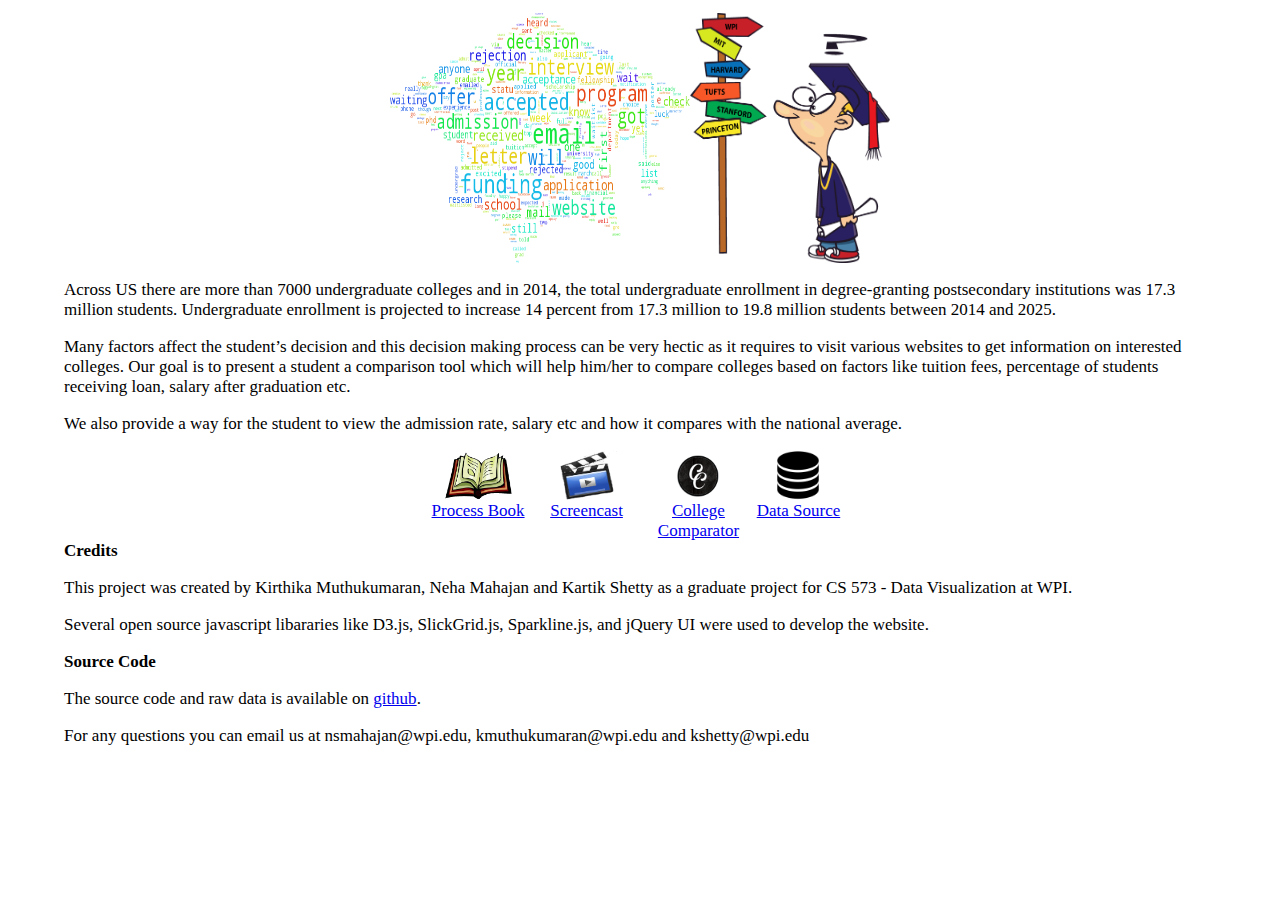
<file: index.html>
<!DOCTYPE html>
<meta charset="utf-8">

<link rel="stylesheet" type="text/css" href="css/introductionPage.css"/>

<body>
	<div class= "introMainContainer">
		<div class="wordcloud"></div>
		<div class="confusedStudent"></div>
	</div>
	<div>
		<div class ="descriptionContainer">
			<div class="descriptionText" >
				<p>Across US there are more than 7000 undergraduate colleges and in 2014, the total undergraduate enrollment in degree-granting postsecondary institutions was 17.3 million students. Undergraduate enrollment is projected to increase 14 percent from 17.3 million to 19.8 million students between 2014 and 2025.</p>
				<p>Many factors affect the student’s decision and this decision making process can be very hectic as it requires to visit various websites to get information on interested colleges. Our goal is to present a student a comparison tool which will help him/her to compare colleges based on factors like tuition fees, percentage of students receiving loan, salary after graduation etc.</p>
				<p>We also provide a way for the student to view the admission rate, salary etc and how it compares with the national average.</p>
			</div>
		</div>
	</div>
	<div class="links">
		<div style="text-align: -webkit-center;">
			<div class="processBookImage"></div>
			<a href="processBook.html">Process Book</a>
		</div>
		<div style="text-align: -webkit-center;margin-left: 2%;margin-right: 2%;">
			<div class="screenCastImage"></div>
			<a href="https://youtu.be/ZAzQfSio-8w">Screencast</a>
		</div>
		<div style="text-align: -webkit-center;">
			<div class="ccImage"></div>
			<a style="width: 100px;display: block;" href="indexviz.html">College Comparator</a>
		</div>
		<div style="text-align: -webkit-center;">
			<div class="databaseImage"></div>
			<a style="width: 100px;display: block;" href="https://collegescorecard.ed.gov/data/">Data Source</a>
		</div>
	</div>
	<div style="margin-left: 5%;font-family: initial;font-size: 17px;">
		<div><b>Credits</b></div>
		<p>This project was created by Kirthika Muthukumaran, Neha Mahajan and Kartik Shetty as a graduate project for CS 573 - Data Visualization at WPI.</p> 
		<p>Several open source javascript libararies like D3.js, SlickGrid.js, Sparkline.js, and jQuery UI were used to develop the website.	
	</div>
	<div style="margin-left: 5%;margin-bottom:5%;font-family: initial;font-size: 17px;">
		<div><b>Source Code</b></div>
		<p> The source code and raw data is available on <a href="https://github.com/nsmahajan/cs573FinalProject" target="_blank">github</a>.</p>
		<p> For any questions you can email us at nsmahajan@wpi.edu, kmuthukumaran@wpi.edu and kshetty@wpi.edu</p>
	</div>
</body>
</file>
<file: css/introductionPage.css>
html, body {
    height: 100%;
	margin: 0;
	padding: 0;
}

.introMainContainer{
    width: 100%;
    display: flex;
    justify-content: center;
    padding-top: 1%;
}

.wordcloud{
	background-image: url("images/wordcloud.png");
	height:250px;
	width:560px;
}

.wordcloud{
	background-image: url("images/wordcloud.png");
	background-size: cover;
    background-repeat: round;
	height:250px;
	width:300px;
}

.confusedStudent{
	background-image: url("images/confusedCollegeGarduate.gif");
	background-size: cover;
    background-repeat: round;
	height:250px;
	width:200px;
}

.processBookImage{
	background-image: url("images/openbook.png");
	background-size: cover;
    background-repeat: round;
	height:50px;
	width:70px;
}

.screenCastImage{
	background-image: url("images/screencast1.png");
	background-size: cover;
    background-repeat: round;
	height:50px;
	width:60px;
}

.ccImage{
	background-image: url("images/CC.jpg");
	background-size: cover;
    background-repeat: round;
	height:50px;
	width:50px;
}

.databaseImage{
	background-image: url("images/database.png");
	background-size: cover;
    background-repeat: round;
	height:50px;
	width:50px;
}

.links{
	display: flex;
    justify-content: center;
	font-family: initial;
    font-size: 17px;
}

.descriptionContainer {
	width: 100%;
	height: 100%;
	font-family: initial;
    font-size: 17px;
}

.descriptionText {
	width: 90%;
    margin: auto;
}
</file>
